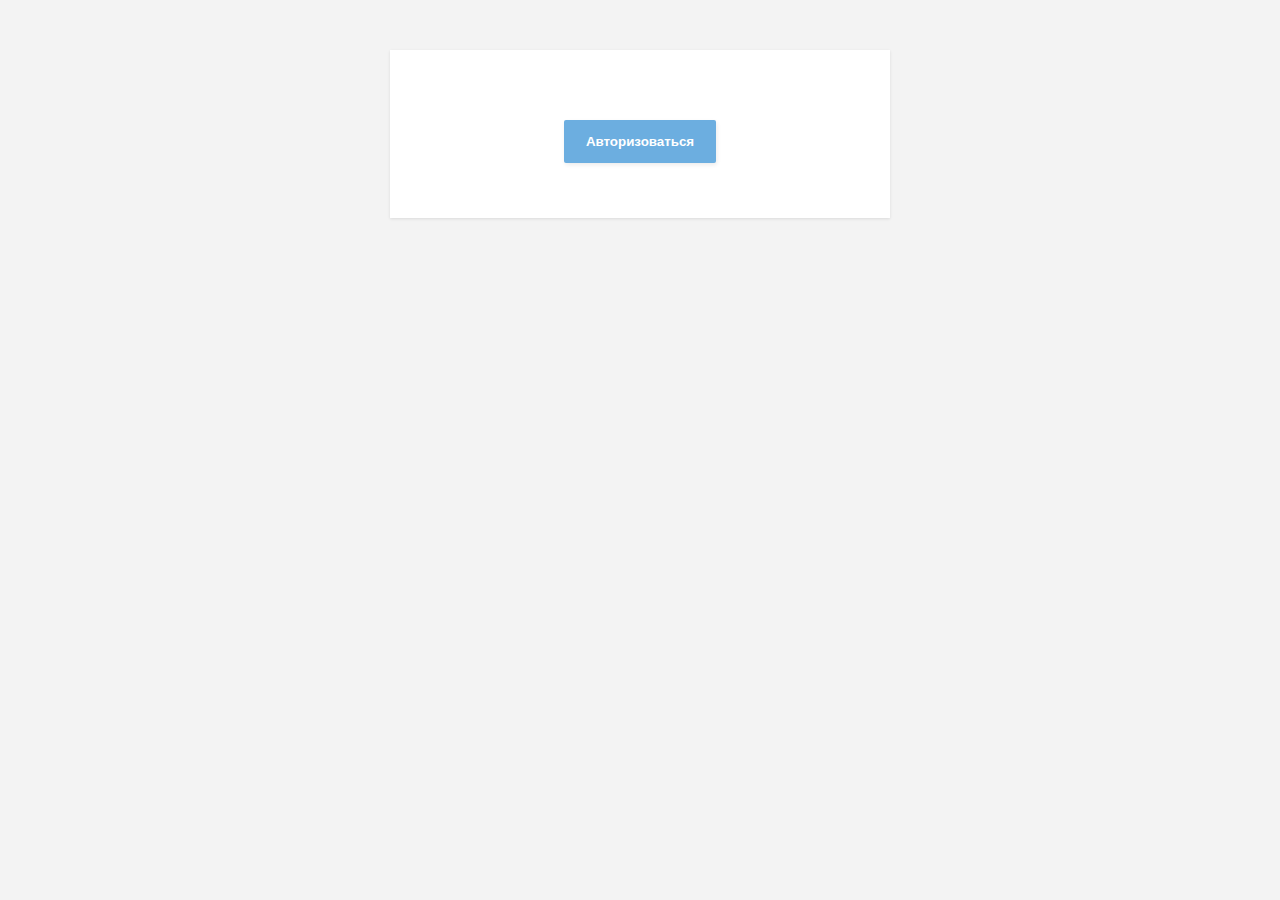
<file: index.html>
<!doctype html>
<html lang="ru">
<head>
  <meta charset="utf-8">
  <title>Тестовое задание</title>
  <link rel="stylesheet" type="text/css" href="css/styles.css">
  <script src="https://vk.com/js/api/openapi.js?146" type="text/javascript"></script>
</head>
<body>
<section>
  <button id="authButton">Авторизоваться</button>
</section>
<script src="js/index.js"></script>
</body>
</html>
</file>
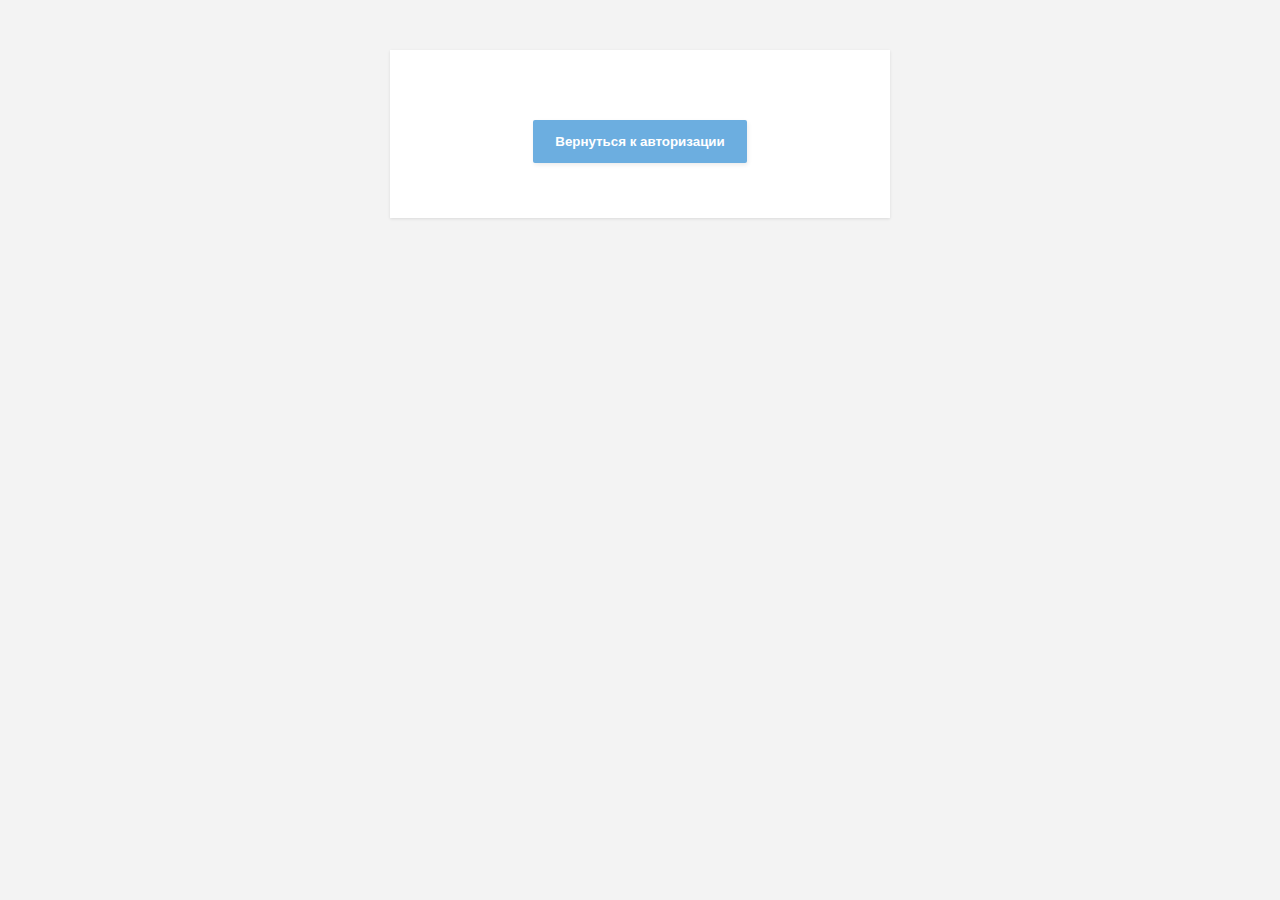
<file: auth.html>
<!doctype html>
<html lang="ru">
<head>
    <meta charset="utf-8">
    <title>Тестовое задание</title>
    <link rel="stylesheet" type="text/css" href="css/styles.css">
</head>
<body>
	<section>
		<a id="authError" href="https://n-ter.000webhostapp.com"><button>Вернуться к авторизации</button></a>
	</section>
	<script src="js/index.js"></script>
</body>
</html>
</file>
<file: css/styles.css>
*{
	padding: 0;
	margin: 0;
}

html{
	background-color: #f3f3f3;
	font: normal 16px sans-serif;
	color:#555;
}

section{
	box-sizing: border-box;
	width: 100%;
	max-width: 500px;
	margin: 50px auto;
	padding: 55px;

	background-color:  #ffffff;
	box-shadow: 0 1px 3px 0 rgba(0, 0, 0, 0.1);

	font: normal 14px sans-serif;
	text-align: center;
}

section button{
	border-radius: 2px;
	background-color:  #6caee0;
	color: #ffffff;
	font-weight: bold;
	box-shadow: 1px 2px 4px 0 rgba(0, 0, 0, 0.08);
	padding: 14px 22px;
	border: 0;
	margin-top: 15px;
}

@media (max-width: 600px) {
	section{
		padding: 30px;
	}
}
</file>
